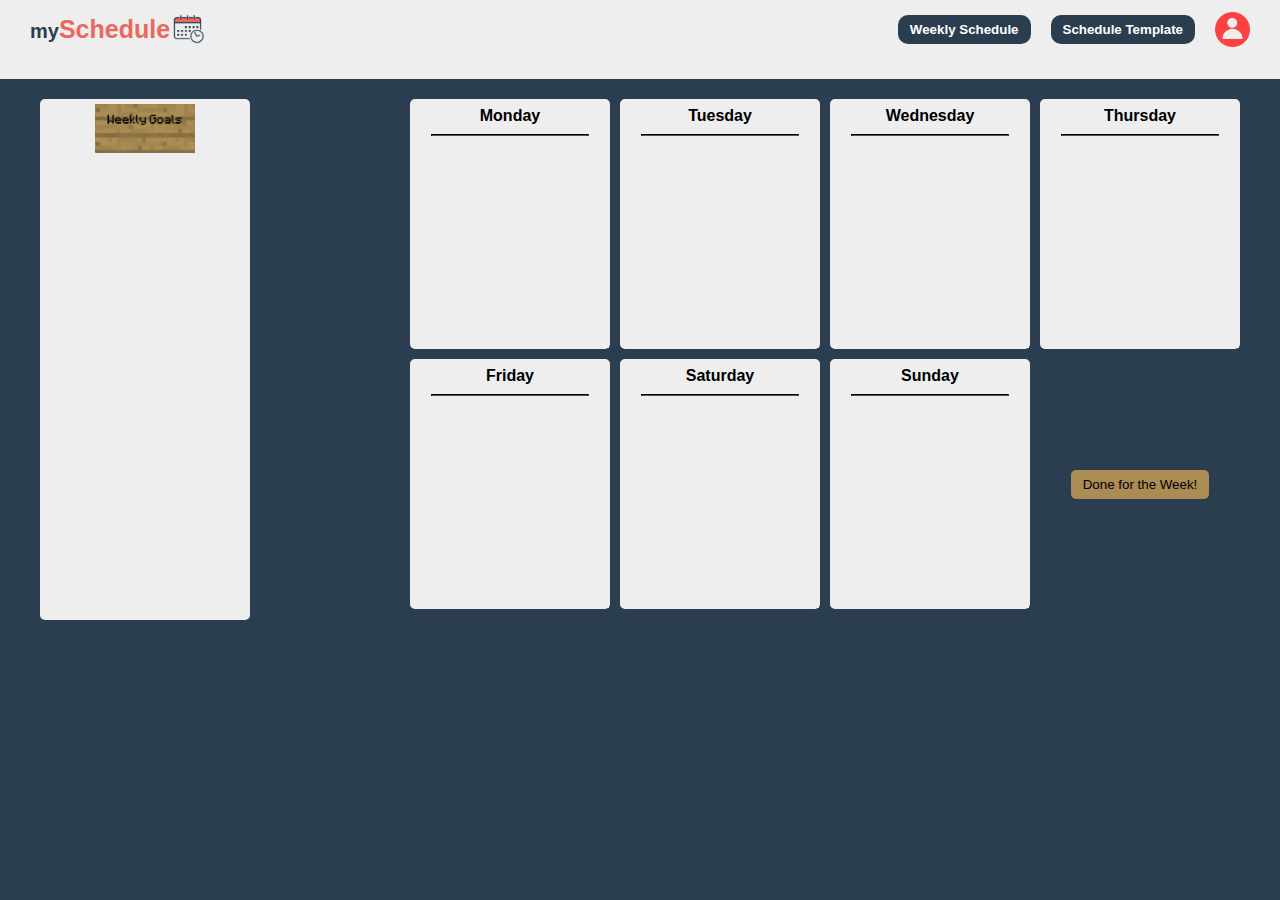
<file: austin-schedule/weekly-schedule/index.html>
<!DOCTYPE html>
<html>
  <head>
    <link rel="stylesheet" href="../general.css">
    <link rel="stylesheet" href="weekly-schedule.css">
    <link rel="stylesheet" href="../navigation-bar/navigation-bar.css">

    <!--JQuery Line of Code-->
    <script src="https://ajax.googleapis.com/ajax/libs/jquery/1.10.2/jquery.min.js"></script>
  </head>

  <body>
    <script>
      //JQuery Line of Code
      $(function() {
        $("#navigation-bar").load("../navigation-bar/navigation-bar.html");
      });
    </script>

    <div id="navigation-bar"></div>

    <div id="main-body">
      <div id="left-empty-space"></div>
      <div id="main-body-left-side">
        <div>
          <img id="weekly-goals-title" src="../images/weekly-goals-title.png">
        </div>
        <div>
          <textarea id="weekly-goals-text" cols="" rows="30"></textarea>
        </div>
      </div>
      <div id="middle-empty-space"></div>
      <div id="main-body-right-side">
        <div id="monday" class="day-container">
          <div class="day-title-container">
            <p class="day-title">Monday</p>
          </div>
          <hr class="line-between-title-and-text">
          <div>
            <textarea class="day-text" id="monday-text"></textarea>
          </div>
        </div>

        <div id="tuesday" class="day-container">
          <div class="day-title-container">
            <p class="day-title">Tuesday</p>
          </div>
          <hr class="line-between-title-and-text">
          <div>
            <textarea class="day-text" id="tuesday-text"></textarea>
          </div>
        </div>

        <div id="wednesday" class="day-container">
          <div class="day-title-container">
            <p class="day-title">Wednesday</p>
          </div>
          <hr class="line-between-title-and-text">
          <div>
            <textarea class="day-text" id="wednesday-text"></textarea>
          </div>
        </div>

        <div id="thursday" class="day-container">
          <div class="day-title-container">
            <p class="day-title">Thursday</p>
          </div>
          <hr class="line-between-title-and-text">
          <div>
            <textarea class="day-text" id="thursday-text"></textarea>
          </div>
        </div>

        <div id="friday" class="day-container">
          <div class="day-title-container">
            <p class="day-title">Friday</p>
          </div>
          <hr class="line-between-title-and-text">
          <div>
            <textarea class="day-text" id="friday-text"></textarea>
          </div>
        </div>

        <div id="saturday" class="day-container">
          <div class="day-title-container">
            <p class="day-title">Saturday</p>
          </div>
          <hr class="line-between-title-and-text">
          <div>
            <textarea class="day-text" id="saturday-text"></textarea>
          </div>
        </div>

        <div id="sunday" class="day-container">
          <div class="day-title-container">
            <p class="day-title">Sunday</p>
          </div>
          <hr class="line-between-title-and-text">
          <div>
            <textarea class="day-text" id="sunday-text"></textarea>
          </div>
        </div>
        <div id="done-for-the-week-button-container">
          <button id="done-for-the-week-button">Done for the Week!</button>
        </div>
      </div>
      <div id="right-empty-space"></div>
    </div>

    <!--Javascript File-->
    <script type="text/javascript" src="../austin-schedule.js"></script>
  </body>
</html>

<!--
  display: flex;
  flex-direction: column

  The children divs take up the width of the parent div or website page. 
-->
</file>
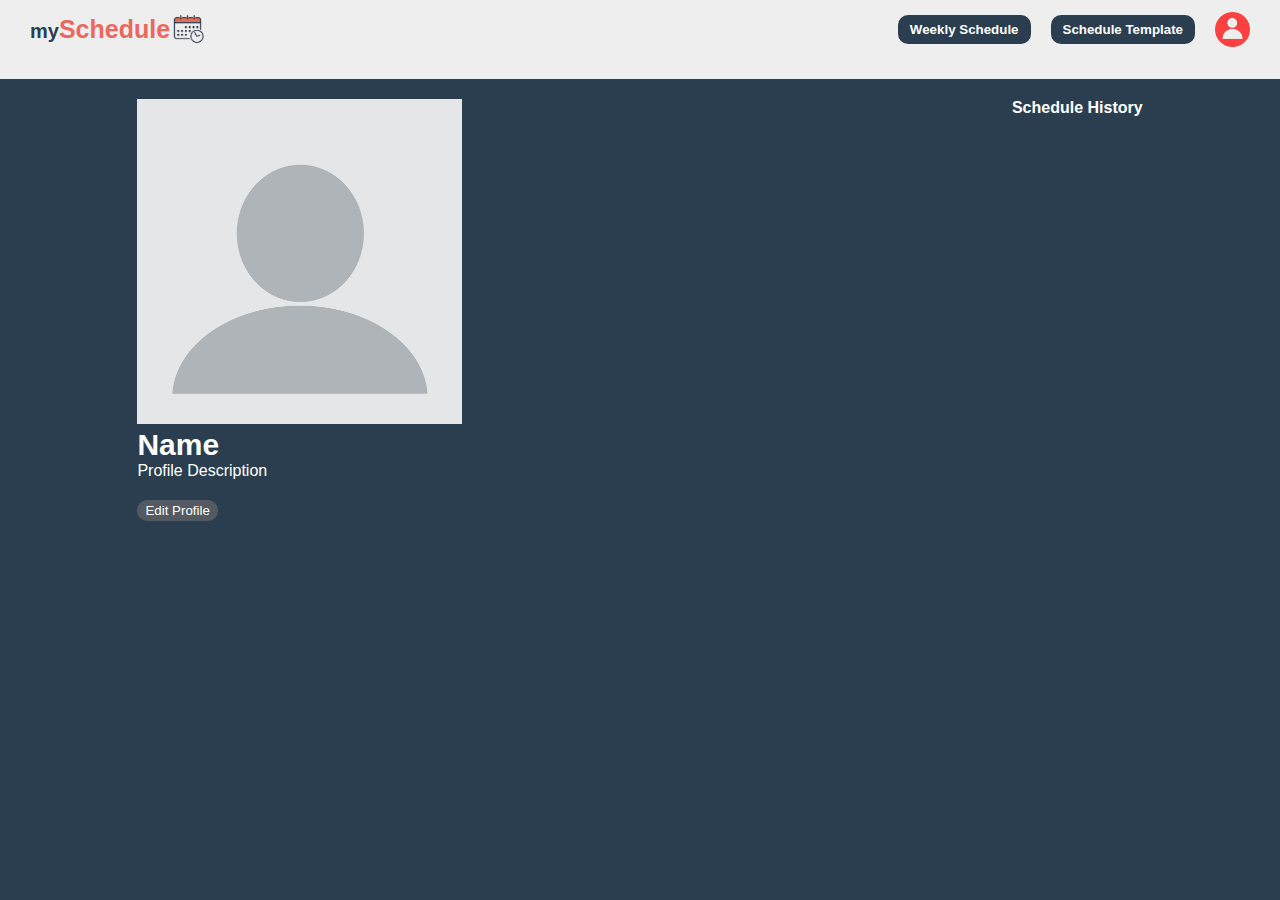
<file: austin-schedule/profile/profile.html>
<!DOCTYPE html>
<html>
  <head>
    <link rel="stylesheet" href="../general.css">
    <link rel="stylesheet" href="../navigation-bar/navigation-bar.css">
    <link rel="stylesheet" href="profile.css">


    <!--JQuery Line of Code-->
    <script src="https://ajax.googleapis.com/ajax/libs/jquery/1.10.2/jquery.min.js"></script>   
  </head>

  <body id="profile-web-page-main-body">
    <script>
      //JQuery Line of Code
      $(function() {
        $("#navigation-bar").load("../navigation-bar/navigation-bar.html");
      });
    </script>
      <div id="navigation-bar"></div>

      <div id="profile-main-body">
        <div id="left-empty-space"></div>
        <div id="profile-left-body">
          <div id="profile-picture-container">
            <img id="profile-picture" src="../images/no-profile-picture.webp">
          </div>
          <div id="profile-name-and-description-container">
            <p id="profile-name">Name</p>
            <p id="profile-description">Profile Description</p>
          </div>
          
          <div id="edit-profile-button-container">
            <button id="edit-profile-button">Edit Profile</button>
          </div>
        </div>
  
        <div id="middle-empty-space"></div>

        <div id="profile-right-body">
          <div id="schedule-history-title-container">
            <p id="schedule-history-title">Schedule History</p>
          </div>
          <div id="schedule-history-content">
  
          </div>
        </div>

        <div id="right-empty-space"></div>
      </div>
    


    <script type="text/javascript" src="../austin-schedule.js"></script>
  </body>
</html>
</file>
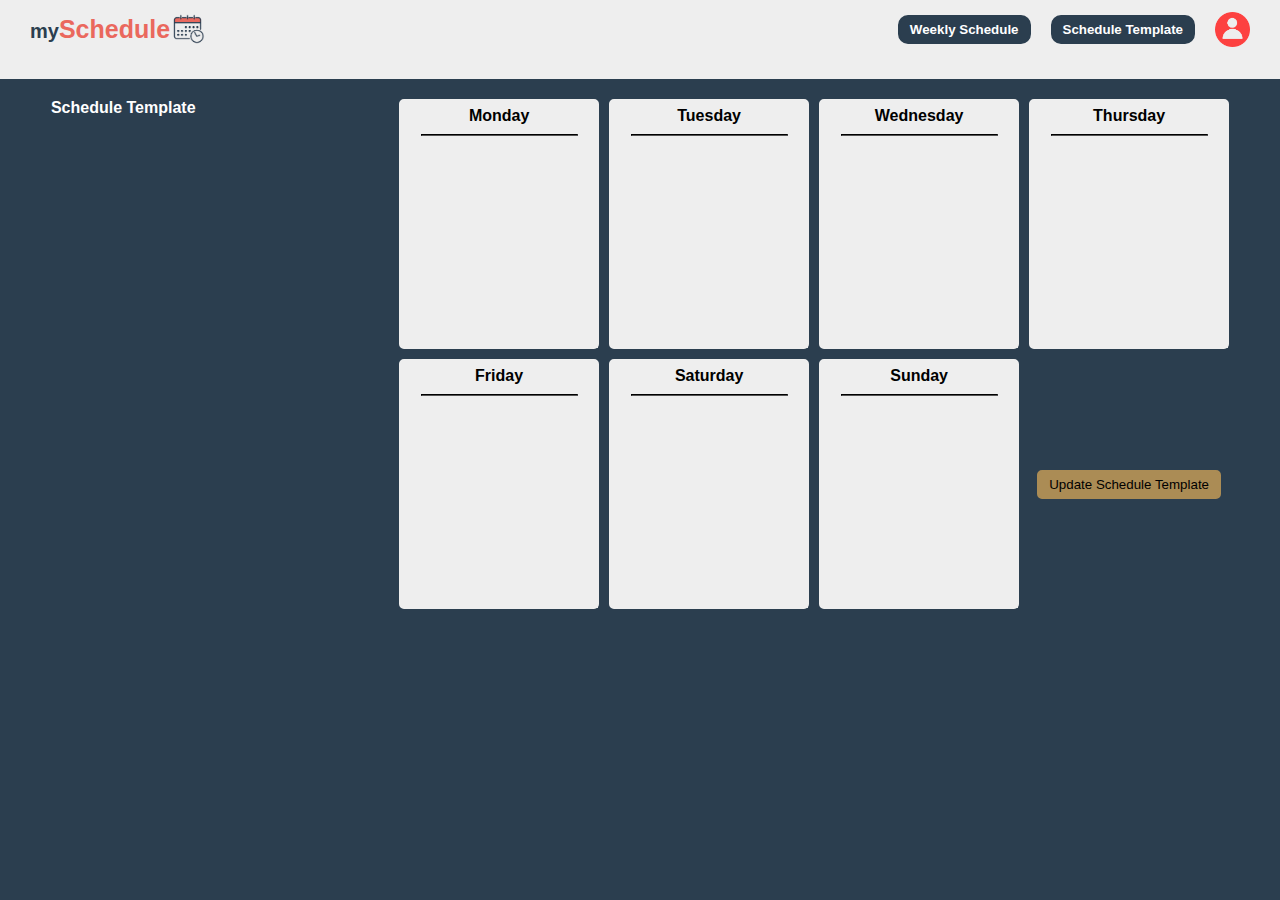
<file: austin-schedule/schedule-template/schedule-template.html>
<!DOCTYPE html>
<html>
  <head>
    <link rel="stylesheet" href="../general.css">
    <link rel="stylesheet" href="../navigation-bar/navigation-bar.css">
    <link rel="stylesheet" href="schedule-template.css">

    <!--JQuery Line of Code-->
    <script src="https://ajax.googleapis.com/ajax/libs/jquery/1.10.2/jquery.min.js"></script>   
  </head>

  <body>
    <script>
      //JQuery Line of Code
      $(function() {
        $("#navigation-bar").load("../navigation-bar/navigation-bar.html");
      });
    </script>
    
    <div id="navigation-bar"></div>

    <div id="schedule-template-main-body">

      <div id="left-empty-space"></div>

      <div id="schedule-template-left-body"> <!--LEFT BODY-->
        <div id="schedule-template-title-container">
          <p id="schedule-template">Schedule Template</p>
        </div>
      </div>

      <div id="middle-empty-space"></div>

      <div id="schedule-template-right-body"> <!--RIGHT BODY-->
        <div id="schedule-template-monday" class="schedule-template-day-container">
          <div class="schedule-template-day-title-container">
            <p class="schedule-template-day-title">Monday</p>
          </div>
          <hr class="schedule-template-line-between-title-and-text">
          <div>
            <textarea class="schedule-template-day-text" id="schedule-template-monday-text"></textarea>
          </div>
        </div>

        <div id="schedule-template-tuesday" class="schedule-template-day-container">
          <div class="schedule-template-day-title-container">
            <p class="schedule-template-day-title">Tuesday</p>
          </div>
          <hr class="schedule-template-line-between-title-and-text">
          <div>
            <textarea class="schedule-template-day-text" id="schedule-template-tuesday-text"></textarea>
          </div>
        </div>

        <div id="schedule-template-wednesday" class="schedule-template-day-container">
          <div class="schedule-template-day-title-container">
            <p class="schedule-template-day-title">Wednesday</p>
          </div>
          <hr class="schedule-template-line-between-title-and-text">
          <div>
            <textarea class="schedule-template-day-text" id="schedule-template-wednesday-text"></textarea>
          </div>
        </div>

        <div id="schedule-template-thursday" class="schedule-template-day-container">
          <div class="schedule-template-day-title-container">
            <p class="schedule-template-day-title">Thursday</p>
          </div>
          <hr class="schedule-template-line-between-title-and-text">
          <div>
            <textarea class="schedule-template-day-text" id="schedule-template-thursday-text"></textarea>
          </div>
        </div>

        <div id="schedule-template-friday" class="schedule-template-day-container">
          <div class="schedule-template-day-title-container">
            <p class="schedule-template-day-title">Friday</p>
          </div>
          <hr class="schedule-template-line-between-title-and-text">
          <div>
            <textarea class="schedule-template-day-text" id="schedule-template-friday-text"></textarea>
          </div>
        </div>

        <div id="schedule-template-saturday" class="schedule-template-day-container">
          <div class="schedule-template-day-title-container">
            <p class="schedule-template-day-title">Saturday</p>
          </div>
          <hr class="schedule-template-line-between-title-and-text">
          <div>
            <textarea class="schedule-template-day-text" id="schedule-template-saturday-text"></textarea>
          </div>
        </div>

        <div id="schedule-template-sunday" class="schedule-template-day-container">
          <div class="schedule-template-day-title-container">
            <p class="schedule-template-day-title">Sunday</p>
          </div>
          <hr class="schedule-template-line-between-title-and-text">
          <div>
            <textarea class="schedule-template-day-text" id="schedule-template-sunday-text"></textarea>
          </div>
        </div>

        <div id="update-schedule-template-button-container">
          <button id="update-schedule-template-button">Update Schedule Template</button>
        </div>
        <div id="right-empty-space"></div>
      </div>

      <div id="right-empty-space"></div>
    </div>

    <script type="text/javascript" src="../austin-schedule.js"></script>
    <script>
    </script>
  </body>
</html>
</file>
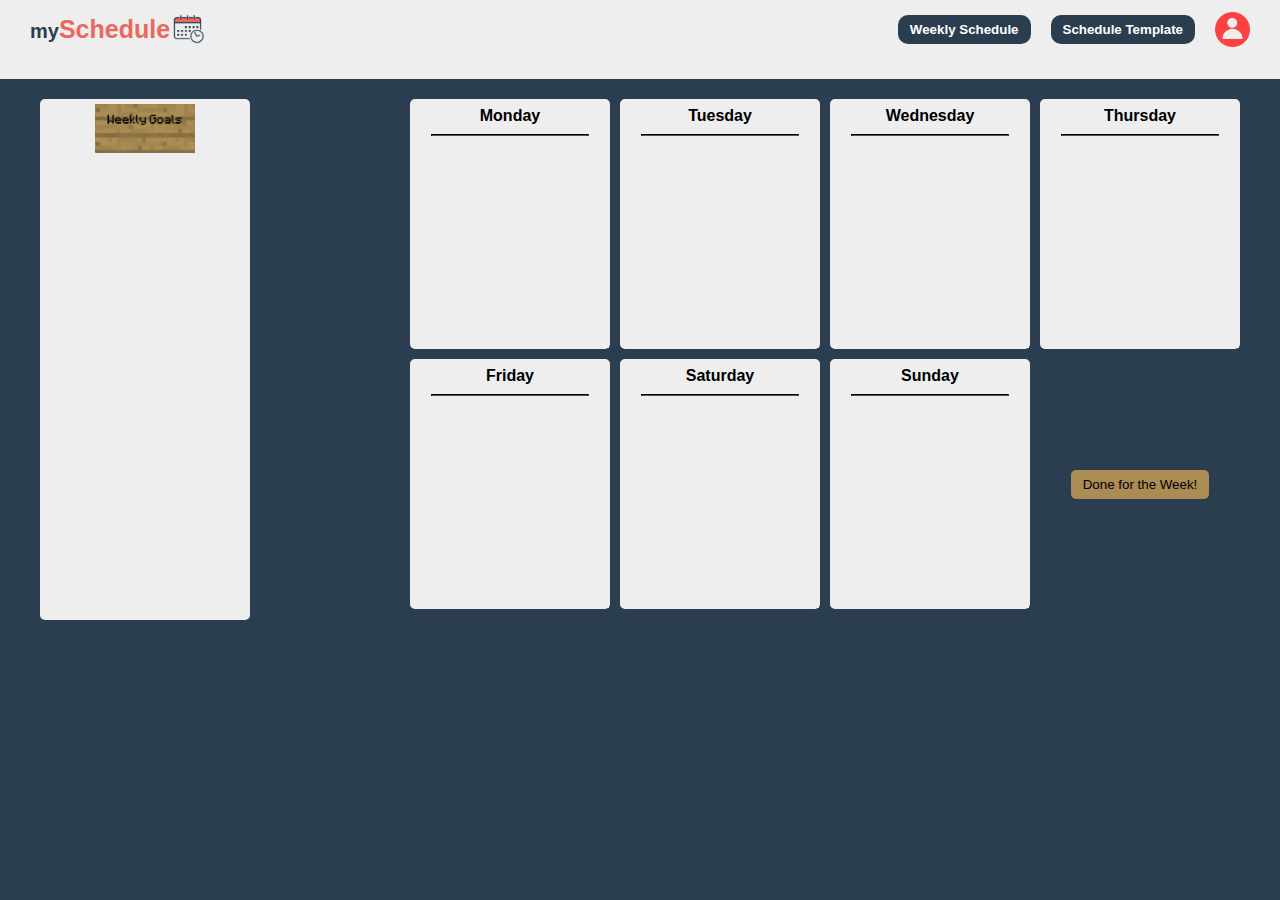
<file: austin-schedule/weekly-schedule/weekly-schedule.html>
<!DOCTYPE html>
<html>
  <head>
    <link rel="stylesheet" href="../general.css">
    <link rel="stylesheet" href="weekly-schedule.css">
    <link rel="stylesheet" href="../navigation-bar/navigation-bar.css">

    <!--JQuery Line of Code-->
    <script src="https://ajax.googleapis.com/ajax/libs/jquery/1.10.2/jquery.min.js"></script>
  </head>

  <body>
    <script>
      //JQuery Line of Code
      $(function() {
        $("#navigation-bar").load("../navigation-bar/navigation-bar.html");
      });
    </script>

    <div id="navigation-bar"></div>

    <div id="main-body">
      <div id="left-empty-space"></div>
      <div id="main-body-left-side">
        <div>
          <img id="weekly-goals-title" src="../images/weekly-goals-title.png">
        </div>
        <div>
          <textarea id="weekly-goals-text" cols="" rows="30"></textarea>
        </div>
      </div>
      <div id="middle-empty-space"></div>
      <div id="main-body-right-side">
        <div id="monday" class="day-container">
          <div class="day-title-container">
            <p class="day-title">Monday</p>
          </div>
          <hr class="line-between-title-and-text">
          <div>
            <textarea class="day-text" id="monday-text"></textarea>
          </div>
        </div>

        <div id="tuesday" class="day-container">
          <div class="day-title-container">
            <p class="day-title">Tuesday</p>
          </div>
          <hr class="line-between-title-and-text">
          <div>
            <textarea class="day-text" id="tuesday-text"></textarea>
          </div>
        </div>

        <div id="wednesday" class="day-container">
          <div class="day-title-container">
            <p class="day-title">Wednesday</p>
          </div>
          <hr class="line-between-title-and-text">
          <div>
            <textarea class="day-text" id="wednesday-text"></textarea>
          </div>
        </div>

        <div id="thursday" class="day-container">
          <div class="day-title-container">
            <p class="day-title">Thursday</p>
          </div>
          <hr class="line-between-title-and-text">
          <div>
            <textarea class="day-text" id="thursday-text"></textarea>
          </div>
        </div>

        <div id="friday" class="day-container">
          <div class="day-title-container">
            <p class="day-title">Friday</p>
          </div>
          <hr class="line-between-title-and-text">
          <div>
            <textarea class="day-text" id="friday-text"></textarea>
          </div>
        </div>

        <div id="saturday" class="day-container">
          <div class="day-title-container">
            <p class="day-title">Saturday</p>
          </div>
          <hr class="line-between-title-and-text">
          <div>
            <textarea class="day-text" id="saturday-text"></textarea>
          </div>
        </div>

        <div id="sunday" class="day-container">
          <div class="day-title-container">
            <p class="day-title">Sunday</p>
          </div>
          <hr class="line-between-title-and-text">
          <div>
            <textarea class="day-text" id="sunday-text"></textarea>
          </div>
        </div>
        <div id="done-for-the-week-button-container">
          <button id="done-for-the-week-button">Done for the Week!</button>
        </div>
      </div>
      <div id="right-empty-space"></div>
    </div>

    <!--Javascript File-->
    <script type="text/javascript" src="../austin-schedule.js"></script>
  </body>
</html>

<!--
  display: flex;
  flex-direction: column

  The children divs take up the width of the parent div or website page. 
-->
</file>
<file: austin-schedule/general.css>
body {
  font-family: Arial;
  margin: 0px;
  background-color: rgb(43,62,79);
}

p {
  margin: 0px;
}

textarea {
  font-family: Arial;
}

button {
  cursor: pointer;
}
</file>
<file: austin-schedule/weekly-schedule/weekly-schedule.css>
#main-body {
  display:flex;
  flex-direction: row;
  justify-content: space-between;
}

#left-empty-space {
  flex: 2;
}

#middle-empty-space {
  flex: 8;
}

#right-empty-space {
  flex: 2;
}

#main-body-left-side {
  display:flex;
  flex-direction: column;

  align-items: center;
  
  font-weight: bold;

  width: 200px;
  padding: 5px 5px 5px 5px;
  border:none;

  background-color: rgb(238,238,238);

  border-radius: 5px;
}

#weekly-goals-title {
  width: 100px;
}

#weekly-goals-text {
  width: 196px;
  resize: none;
  border: none;
  outline: none;
  background-color: rgb(238,238,238);
}

#main-body-right-side {
  display: grid;
  grid-template-columns: 200px 200px 200px 200px;
  grid-template-rows: 250px 250px;

  column-gap: 10px;
  row-gap: 10px;
}

.day-container {
  display:flex;
  flex-direction: column;

  align-items: center;

  background-color: rgb(238,238,238);
  border-style: solid;
  border-color: rgb(238,238,238);

  border-radius: 5px;
}

.day-title-container {
  margin-top: 5px;
  margin-bottom: 1px;
}

.line-between-title-and-text {
  border-color: black; 
  width: 80%; 
  border-width: 0.5px;
}

.day-title {
  font-weight: bold;
  color: black;
}

.day-text {
  width: 193px;
  height: 200px;
  border:none;
  resize: none;
  outline: none;
  background-color: rgb(238,238,238);
}

#done-for-the-week-button-container {
  display:flex;
  flex-direction: column;
  align-items: center;
  justify-content: center;
}

#done-for-the-week-button {
  color: black;
  background-color: rgb(171,140,85);
  border-style: solid;
  border-color: rgb(171,140,85);
  border-radius: 5px;
  padding: 5px 10px 5px 10px;
}

#done-for-the-week-button:hover {
  background-color: rgb(236, 179, 82);
}
</file>
<file: austin-schedule/navigation-bar/navigation-bar.css>
#navigation-bar {
  display:flex;
  flex-direction: row;
  justify-content: space-between;
  padding: 10px 30px 30px 30px;
  background-color: rgb(238,238,238);

  margin-bottom: 20px;
}

#navigation-bar-right-side {
  display: flex;
  flex-direction: row;
  align-items: center;
  margin-right: 10px;
}

#mySchedule-title {
  font-weight: bold;
}

#mySchedule-title-my {
  color: rgb(43,62,79);
  font-size: 20px;
}

#mySchedule-title-Schedule {
  color: rgb(234,104,93);
  font-size: 25px;
}

#mySchedule-logo {
  width: 35px;
}

#navigation-bar-left-side {
  display:flex;
  flex-direction: row;
  align-items: center;
}

#schedule-template-button-container {
  margin-left: 20px;
  margin-right: 20px;
}

#weekly-schedule-button, 
#schedule-template-button {
  color: white;
  font-weight: bold;
  background-color: rgb(43,62,79);
  border-style: solid;
  border-color: rgb(43,62,79);
  border-radius: 10px;
  padding: 5px 10px 5px 10px;
}

#profile-logo-container {
  height: 35px;
}

#profile-logo {
  width: 35px;
  cursor: pointer;
}
</file>
<file: austin-schedule/profile/profile.css>
#profile-main-body {
  display: flex;
  flex-direction: row;
}

#profile-left-body {
  display: flex;
  flex-direction: column;
}

#profile-right-body {
  display: flex;
  flex-direction: column;
}

#profile-picture {
  width: 325px;
}

#profile-name {
  color: white;
  font-weight: bold;
  font-size: 30px;
  width: 325px;
}

#profile-description {
  color: white;
  width: 325px;
}

#edit-profile-button {
  color: white;
  background-color: rgb(84, 90, 97);
  border-style: solid;
  border-color: rgb(84, 90, 97);
  border-radius: 10px;

  margin-top: 20px;
  
}

#schedule-history-title {
  color: white;
  font-weight: bold;
  margin-bottom: 20px;
}

#left-empty-space {
  flex: 2;
}

#middle-empty-space {
  flex: 8;
}

#right-empty-space {
  flex: 2;
}
</file>
<file: austin-schedule/schedule-template/schedule-template.css>
#schedule-template-main-body {
  display:flex;
  flex-direction: row;

  justify-content: space-between;
}

#schedule-template-left-body {
  display:flex;
  flex-direction: column;
}

#schedule-template {
  color: white;
  font-weight: bold;
}

#schedule-template-right-body {
  display: grid;
  grid-template-columns: 200px 200px 200px 200px;
  grid-template-rows: 250px 250px;

  column-gap: 10px;
  row-gap: 10px;
}

.schedule-template-day-container {
  display:flex;
  flex-direction: column;

  align-items: center;

  background-color: rgb(238,238,238);
  border-style: solid;
  border-color: rgb(238,238,238);

  border-radius: 5px;
}

.schedule-template-day-title-container {
  margin-top: 5px;
  margin-bottom: 1px;
}

.schedule-template-line-between-title-and-text {
  border-color: black; 
  width: 80%; 
  border-width: 0.5px;
}

.schedule-template-day-title {
  font-weight: bold;
  color: black;
}

.schedule-template-day-text {
  width: 193px;
  height: 200px;
  border:none;
  resize: none;
  outline: none;
  background-color: rgb(238,238,238);
}

#update-schedule-template-button-container {
  display:flex;
  flex-direction: column;
  align-items: center;
  justify-content: center;
}

#update-schedule-template-button {
  color: black;
  background-color: rgb(171,140,85);
  border-style: solid;
  border-color: rgb(171,140,85);
  border-radius: 5px;
  padding: 5px 10px 5px 10px;
}

#done-for-the-week-button:hover {
  background-color: rgb(236, 179, 82);
}

#left-empty-space {
  flex: 2;
}

#middle-empty-space {
  flex: 8;
}

#right-empty-space {
  flex: 2;
}
</file>
